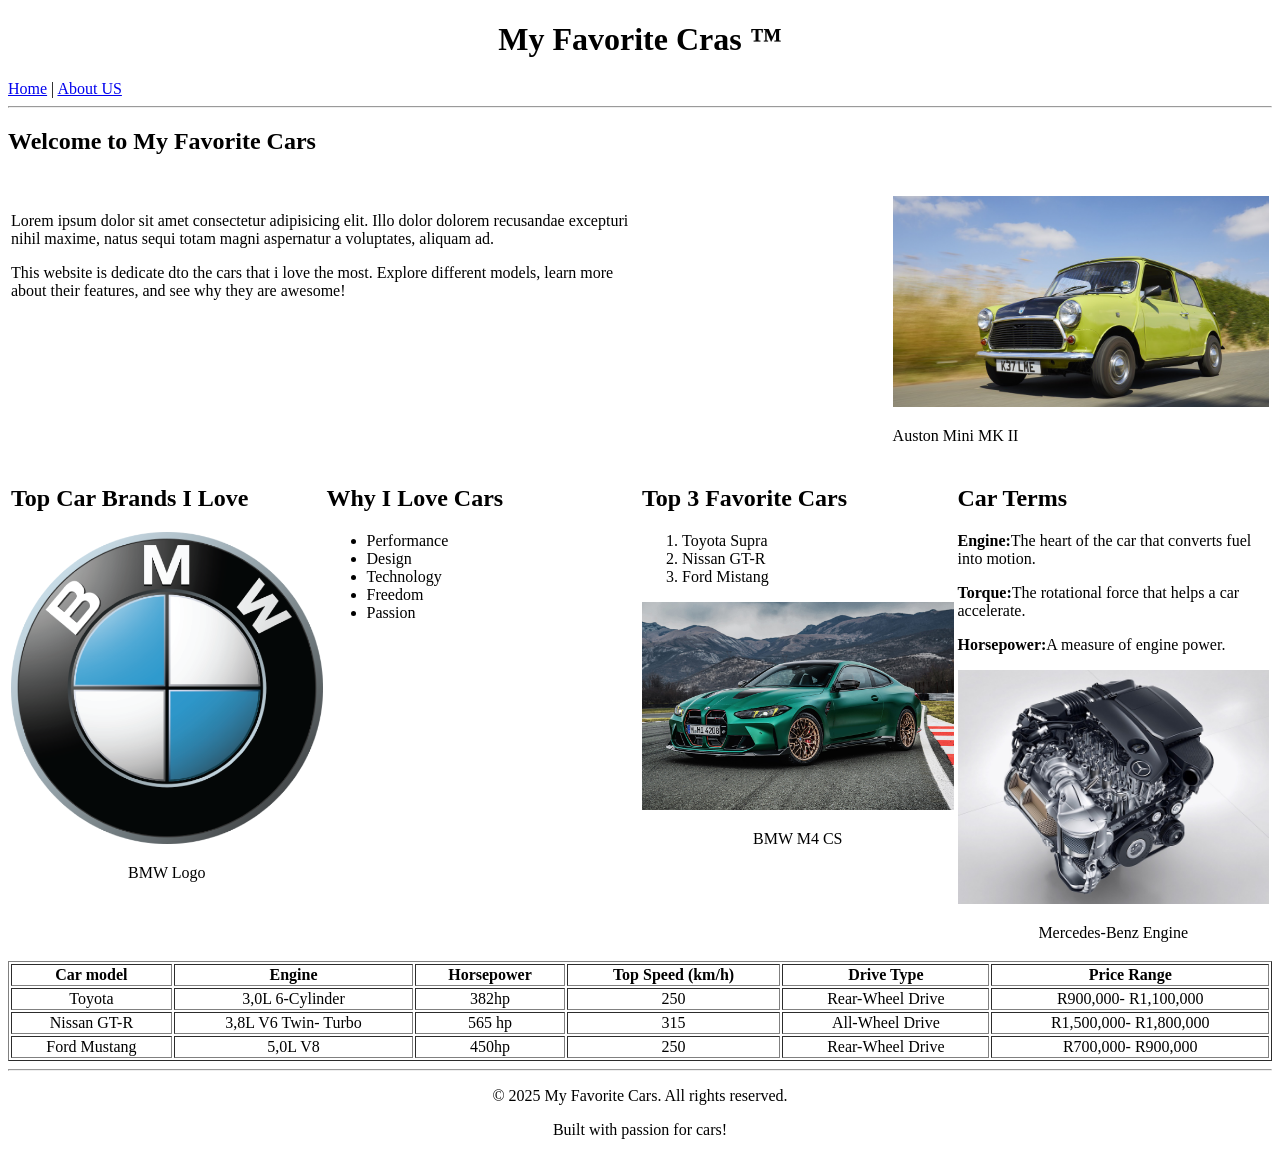
<file: Pracs/proj/index.html>
<!DOCTYPE html>
<html lang="en">
<head>
    <meta charset="UTF-8">
    <meta name="viewport" content="width=device-width, initial-scale=1.0">
    <title>My Favorite Cars</title>
</head>
<body>
    <h1 align="center">My Favorite Cras &trade;</h1>

    <!-- Where to navigate between the pages-->
     <a href="index.html">Home</a> | <a href="About Us.html">About US</a>
     <hr> <!--Adds a horizontal line after the heading of the page and the links that link between the home page and the About Us page-->

     <h2> Welcome to My Favorite Cars</h2>

     <table>
        <tr>
            <td border="1" align="left" valign="top" colspan="2">
                <p>Lorem ipsum dolor sit amet consectetur adipisicing elit. Illo dolor dolorem recusandae excepturi nihil maxime, natus sequi totam magni aspernatur a voluptates, aliquam ad.</p>
                <p>This website is dedicate dto the cars that i love the most. Explore different models, learn more about their features, and see why they  are awesome!</p>
            </td>
            <td border="1" align="right" valign="top" border="20" colspan="5" >
                <img src="Auston Mini MK II.png" alt="Mr Bean Car" width="60%" height="60%">
                <p align="center">Auston Mini MK II</p>

            </td>
            <br>
        </tr>

        <tr>
            <td align="left" valign="top" width="20%">
                <h2>Top Car Brands I Love</h2>
                <img src="BMW.png" alt="BMW Logo" width="100%" height="50%">
                <p align="center">BMW Logo</p>
            </td>

            <td align="left" valign="top" width="20%">
                <h2>Why I Love Cars</h2>
                <ul>
                    <li>Performance</li>
                    <li>Design</li>
                    <li>Technology</li>
                    <li>Freedom</li>
                    <li>Passion</li>
                </ul>
            </td>
            <td align="left" valign="top" width="20%">
               <h2>Top 3 Favorite Cars</h2> 
                <ol>
                    <li>Toyota Supra</li>
                    <li>Nissan GT-R</li>
                    <li>Ford Mistang</li>
                </ol>
                <img src="BMW M4 CS.jpg" alt="bmw m4 cs car" width="100%" height="50%">
                <p align="center">BMW M4 CS</p>
            </td>
            <td align="left" valign="top" width="20%">
                <h2>Car Terms</h2>
                <dl>
                    <p><b>Engine:</b>The heart of the car that converts fuel into motion.</p>
                    <p><b>Torque:</b>The rotational force that helps a car accelerate.</p>
                    <p><b>Horsepower:</b>A measure of engine power.</p>
                    <img src="Mercedes-Benz Engine.jpg" alt="Mercedes-Benz Engine" width="100%" height="50%">
                    <p align="center">Mercedes-Benz Engine</p>
                </dl>
            </td>
        </tr>

     </table>
     <table border="1" width="100%"> 
        <tr> 
            <th align="center">Car model</th>
            <th align="center">Engine</th>
            <th align="center">Horsepower </th>
            <th align="center">Top Speed (km/h)</th>
            <th align="center">Drive Type</th>
            <th align="center">Price Range</th>
 
        </tr>
            <tr>

                <td align="center">Toyota</td>
                <td align="center">3,0L 6-Cylinder</td>
                <td align="center">382hp</td>
                <td align="center">250</td>
                <td align="center">Rear-Wheel Drive</td>
                <td align="center">R900,000- R1,100,000</td>
            </tr>
            <tr>
                <td align="center">Nissan GT-R</td>
                <td align="center"> 3,8L V6 Twin- Turbo</td>
                <td align="center">565 hp</td>
                <td align="center">315</td>
                <td align="center">All-Wheel Drive</td>
                <td align="center">R1,500,000- R1,800,000</td>
            </tr>
            <tr>
                <td align="center">Ford Mustang</td>
                <td align="center">5,0L V8</td>
                <td align="center"> 450hp</td>
                <td align="center">250</td>
                <td align="center">Rear-Wheel Drive</td>
                <td align="center">R700,000- R900,000</td>
            </tr>

     </table>
     <hr>
     <footer align="center">
        <p>&copy; 2025 My Favorite Cars. All rights reserved.</p>
        <p>Built with passion for cars!</p>
     </footer>
    
</body>
</html> 
</file>
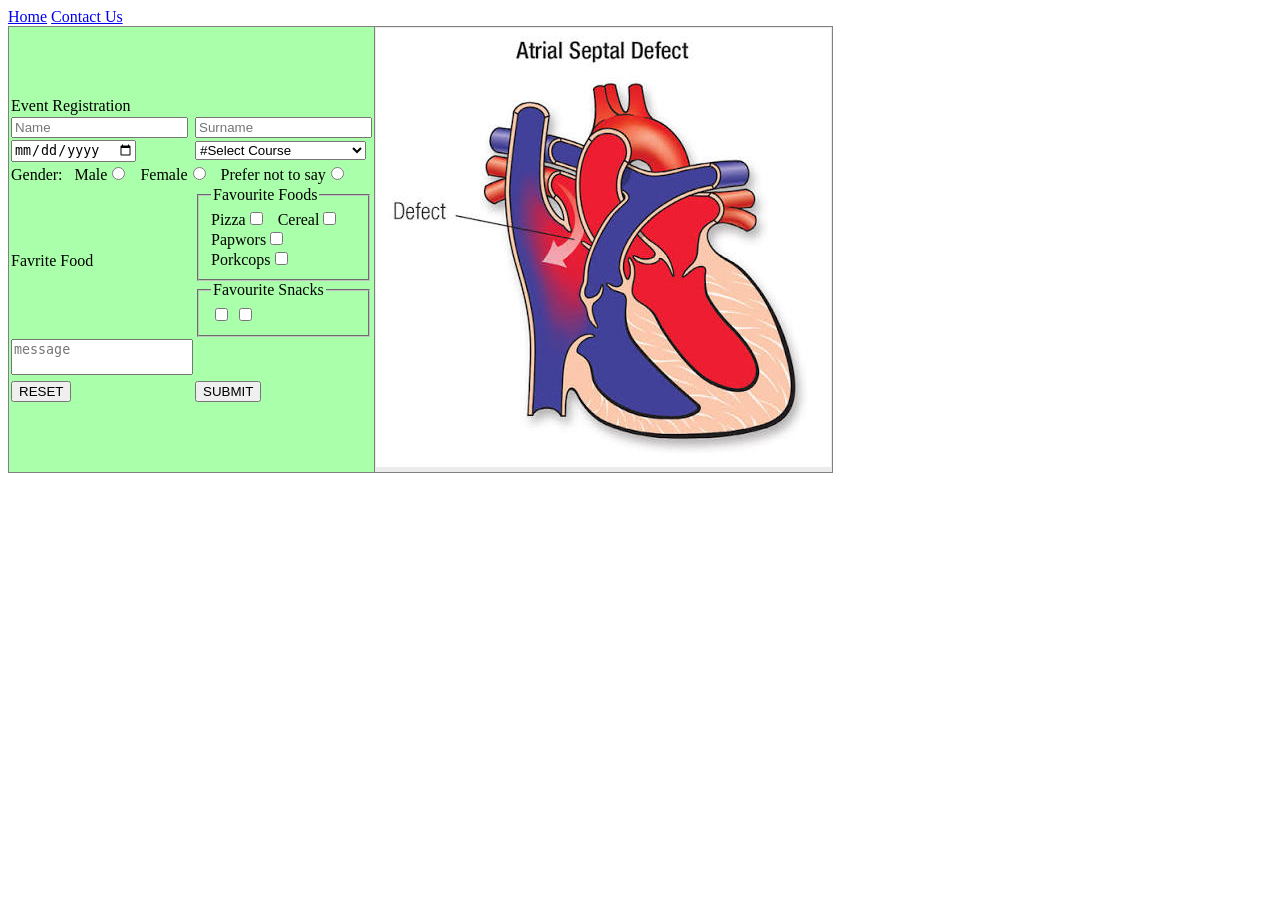
<file: Pracs/HTML code/5 Oct 2026/index.html>
<!DOCTYPE html>
<html lang="en">
<head>
    <meta charset="UTF-8">
    <meta name="viewport" content="width=device-width, initial-scale=1.0">
    <title>HTML  Form</title>
    <link rel="stylesheet" href="myCSS.css">
</head>
<body>
    <nav>
        <a href="index.html" target="_self">Home</a>
        <a href="#" target="_self">Contact Us</a>
    </nav>
    <table border width="50%">
        <tr>
            <td id="tableleft">
                <form action="" method="POST">
                    <table>
                        <tr>
                            <td colspan="2">
                                Event Registration
                            </td>
                        </tr>
                        <tr>
                            <td>
                                <input type="text" id="name" name="name" placeholder="Name">
                            </td>
                            <td>
                                <input type="text" id="surname" name="surname" placeholder="Surname">
                            </td>
                        </tr>
                        <tr>
                            <td>
                                <input type="date" id="dob" name="dob" placeholder="DOB">
                            </td>
                            <td>
                                <select name="Course" id="Course">
                                    <option value="default">#Select Course</option>
                                    <option value="softdev">Software Developer</option>
                                    <option value="SE">Software Engineer</option>
                                    <option value="Cyber">Cyber Security</option>
                                    <option value="BBA">Bach. of Business Admin</option>
                                </select>
                            </td>
                        </tr>

                        <tr>
                            <td colspan="2">
                                <label for="gender">Gender: </label> &nbsp;
                                <label>Male</label><input type="radio" name="gender" id="Male" value="Male"> &nbsp;
                                <label>Female</label><input type="radio" name="gender" id="Female" value="Female"> &nbsp;
                                <label>Prefer not to say</label><input type="radio" name="gender" id="Other" value="Other">
                            </td>
                        </tr>

                        <tr>
                            <td>
                                <label for="favefood">Favrite Food</label>
                            </td>
                            <td>
                                <fieldset>
                                    <legend>Favourite Foods</legend>
                                    <label for="pizza">Pizza</label><input type="checkbox" id="pizza" name="pizza" value="pizza"> &nbsp;
                                    <label for="Cereal">Cereal</label><input type="checkbox" id="Cereal" name="Cereal" value="Cereal"> &nbsp;
                                    <br>
                                    <label for="Papwors">Papwors</label><input type="checkbox" id="Papwors" name="Papwors" value="Papwors"> &nbsp;
                                    <label for="Porkchops">Porkcops</label><input type="checkbox" id="Porkchops" name="Porkchops" value="Porkchops">
                                </fieldset>

                                <fieldset>
                                    <legend>Favourite Snacks</legend>
                                    <label for="doritos"></label><input type="checkbox" name="doritos" id="doritos" value="doritos">
                                    <label for="Biltong"></label><input type="checkbox" name="Biltong" id="Biltong" value="Biltong">
                                </fieldset>
                            </td>
                        </tr>

                        <tr>
                            <td colspan="">
                                <textarea name="message" id="message" placeholder="message"></textarea>
                            </td>
                        </tr>

                        <tr>
                            <td><input type="reset" value="RESET"></td>
                            <td><input type="submit" value="SUBMIT"></td>
                        </tr>

                    </table>
                </form>
            </td>
            <td id="tableright" width="50%">
                <img src="images.jpg" alt="Camera" title="Camera">
            </td>
        </tr>

    </table>
</body>
</html>
</file>
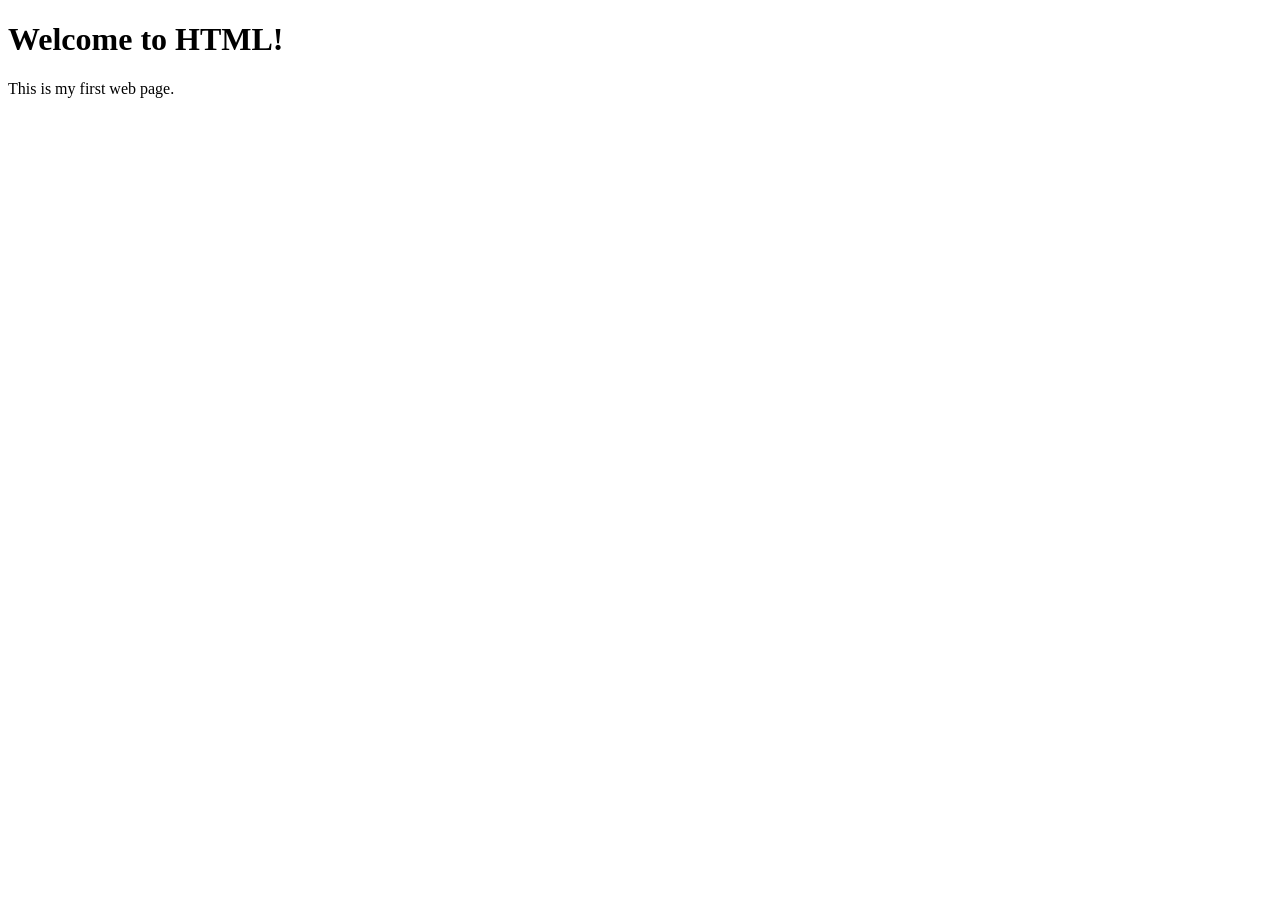
<file: Pracs/HTML code/First/index.html>
<!DOCTYPE html>
<html> 
    <head>
        <title> MY First Web Page</title>
        <link rel="stylesheet" href="">
    </head> 
    <body>
        <h1>Welcome to HTML!</h1>
        <p>This is my first web page.</p>
    </body>
</html>
</file>
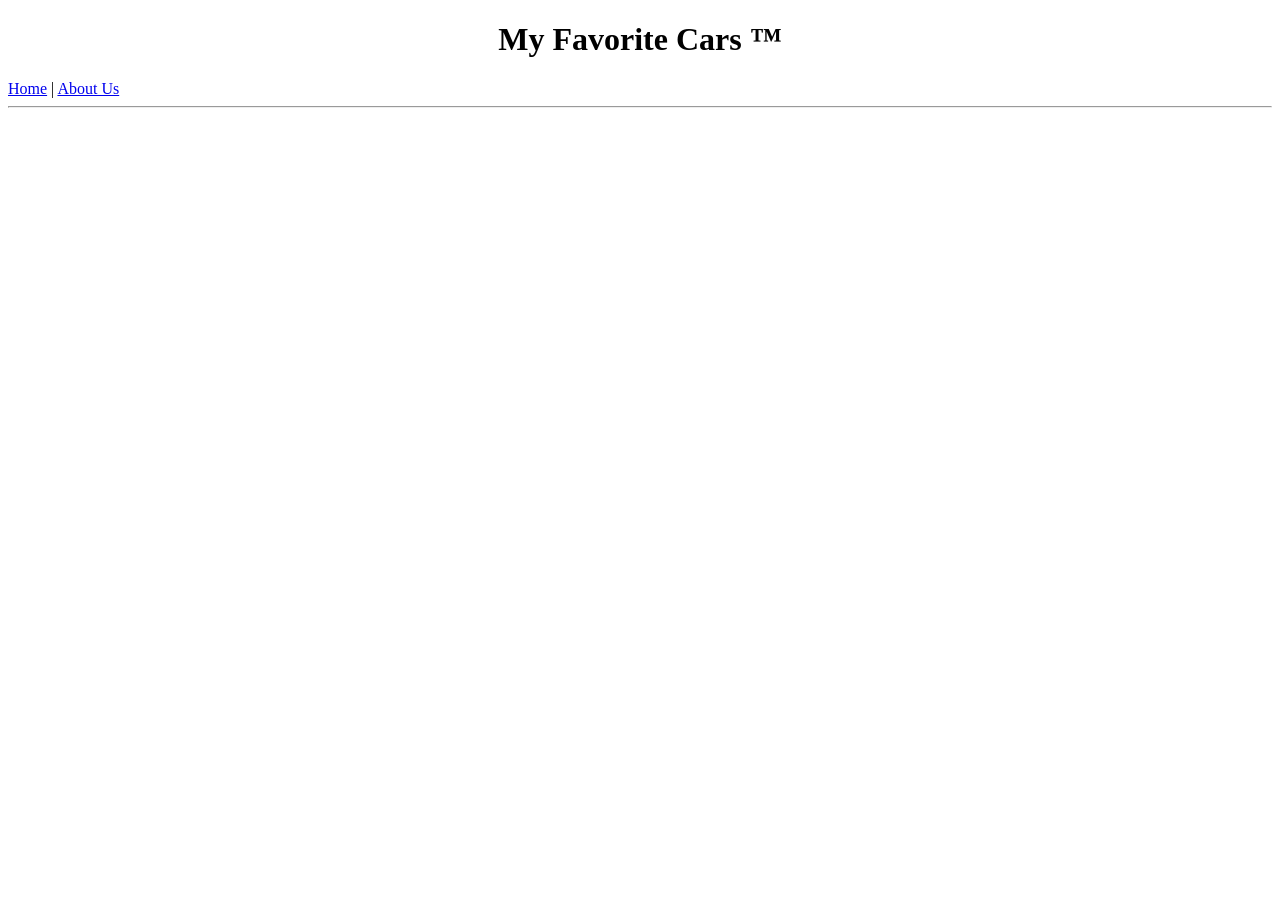
<file: Pracs/proj/About Us.html>
<!DOCTYPE html>
<html lang="en">
<head>
    <meta charset="UTF-8">
    <meta name="viewport" content="width=device-width, initial-scale=1.0">
    <title>About Us- My FAvorite CArs</title>
</head>
<body>
    <h1 align="center">My Favorite Cars &trade;</h1>

    <!-- Navigation between the home page -->
     <a href="index.html">Home</a> | <a href="About Us.html">About Us</a>
     <hr>
    
</body>
</html>
</file>
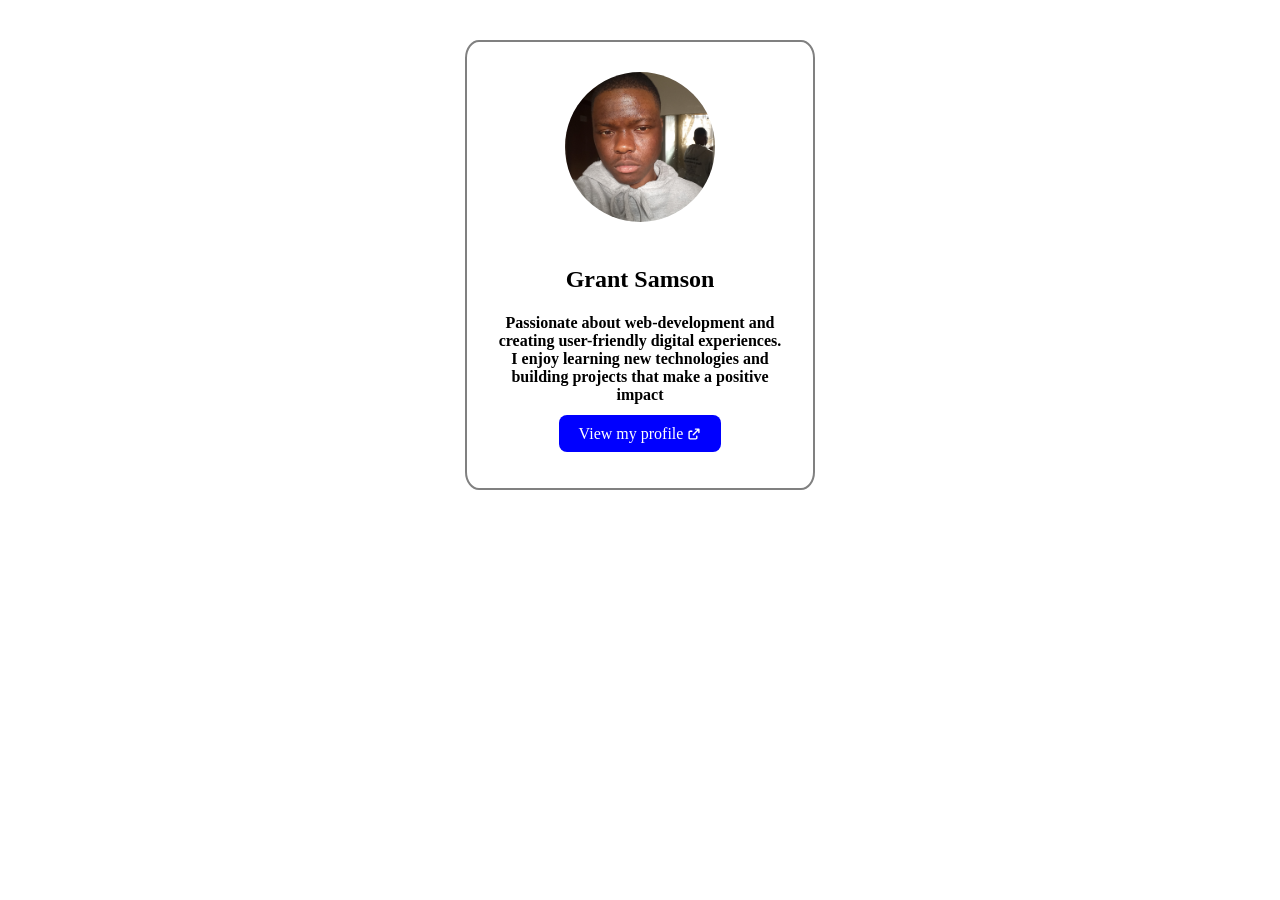
<file: Pracs/Friday Practical 9 October 2026/Profile Question 1/profile.html>
<!DOCTYPE html>
<html lang="en">
<head>
    <meta charset="UTF-8">
    <meta name="viewport" content="width=device-width, initial-scale=1.0">
    <title>Profile</title>
    <link rel="stylesheet" href="profile.css">
</head>
<body>
    <div align="center">
        <img src="Grant.jpeg" alt="Empty profile" class="image">

        <h2><strong>Grant Samson</strong></h2>
        <h4>Passionate about web-development and creating user-friendly digital experiences.<br>
             I enjoy learning new technologies and building projects that make a positive impact</h4>

            <a href="https://github.com/grant139-pixel" target="blank">View my profile 
                <i class="fa-solid fa-arrow-up-right-from-square">
                    <img src="arrow-up-right-from-square-solid-full.svg" alt="arrow" height="14px" width="auto">
                </i></a>
    </div>
    
</body>
</html>
</file>
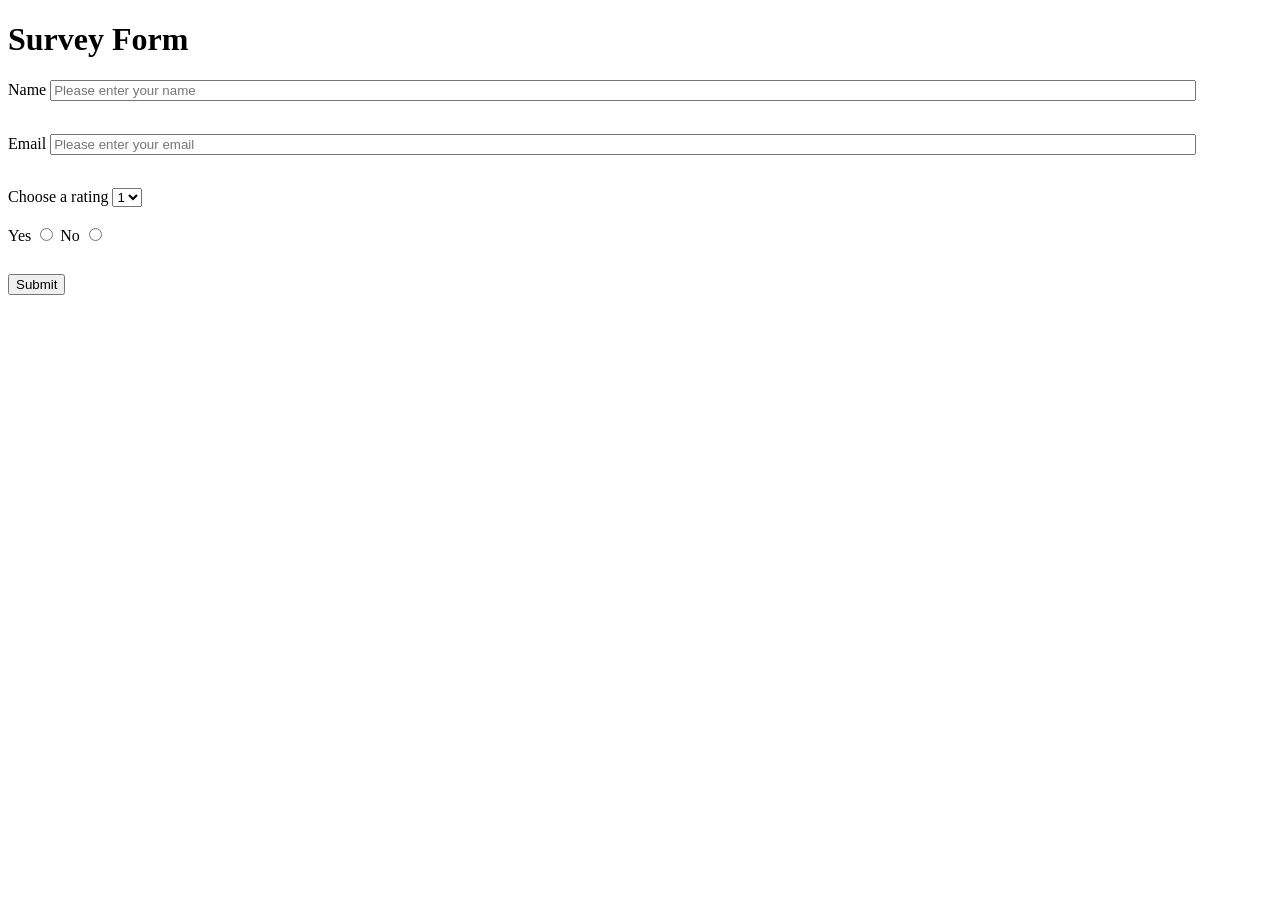
<file: Pracs/Friday Practical 9 October 2026/Survey Form Question 3/survey.html>
<!DOCTYPE html>
<html lang="en">
<head>
    <meta charset="UTF-8">
    <meta name="viewport" content="width=device-width, initial-scale=1.0">
    <title>Document</title>
    <style>
        input[type="text"],[type="email"]{
            width: 90%;
        }

        input{
            margin-bottom: 15px;
        }

        input{
            margin-bottom: 15px;
        }

        input:focus{
            outline: none;
            border: 2px solid grey;
            border-radius: 5px;
        }
    </style>
</head>
<body>
    <h1>Survey Form</h1>
    <form method="post">
        <label for="name">Name</label>
        <input type="text" id="name" name="name" placeholder="Please enter your name">
        <br><br>
        <label for="email">Email</label>
        <input type="email" id="emial" name="email" placeholder="Please enter your email">
        <br><br>

        <label for="rates">Choose a rating</label>
        <select name="rates" id="rates">
            <option value="1">1</option>
            <option value="2">2</option>
            <option value="3">3</option>
            <option value="4">4</option>
            <option value="5">5</option>
        </select>
        <br><br>

        <label for="for-yes">Yes</label>
        <input type="radio" id="yes" name="yes" value="yes">

        <label for="for-no">No</label>
        <input type="radio" id="no" name="no" value="no">
        <br><br>

        <input type="submit" value="Submit">

    </form>
</body>
</html>
</file>
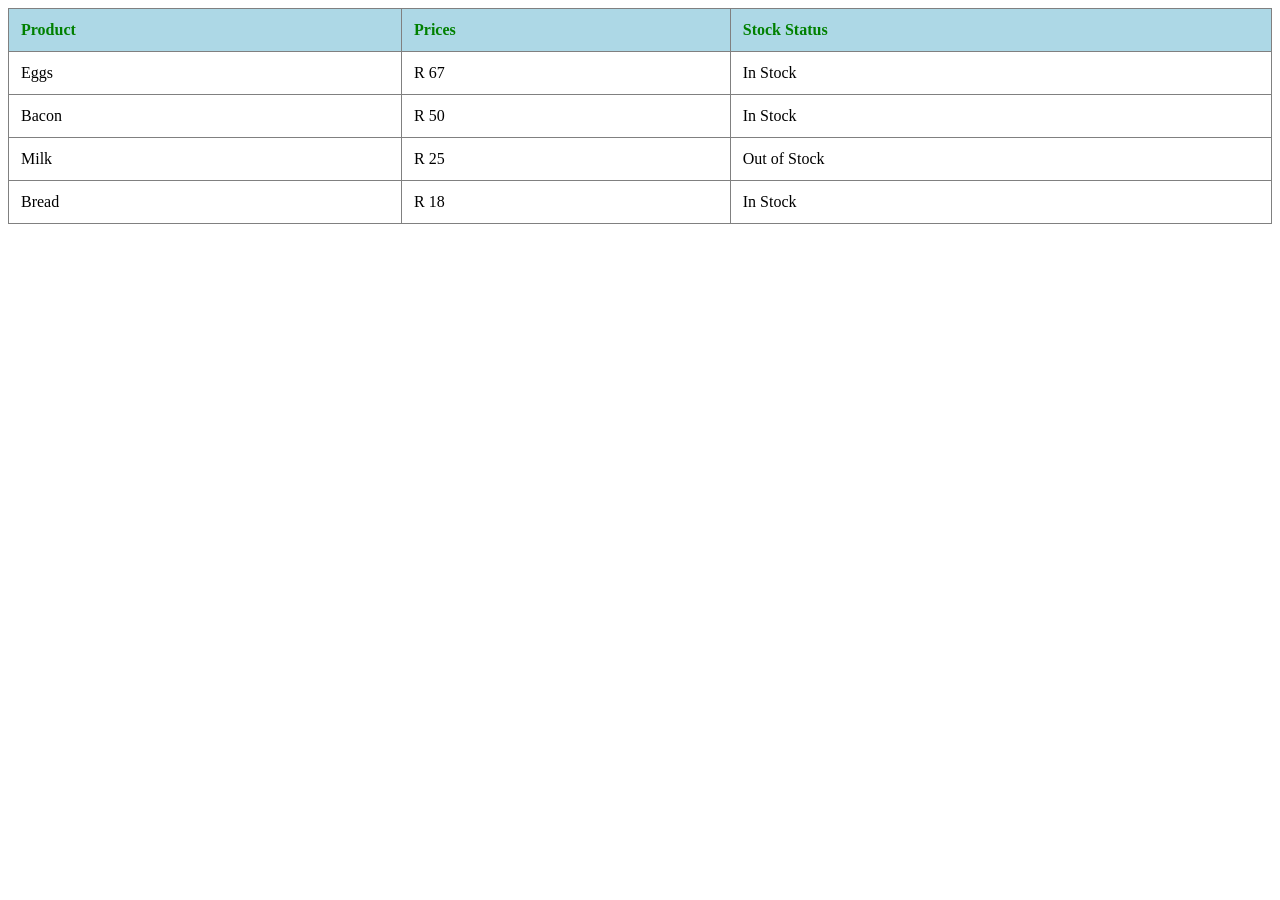
<file: Pracs/Friday Practical 9 October 2026/Table Question 2/Question2.html>
<!DOCTYPE html>
<html lang="en">
<head>
    <meta charset="UTF-8">
    <meta name="viewport" content="width=device-width, initial-scale=1.0">
    <title>Document</title>
    <link rel="stylesheet" href="Question2.css">

</head>
<body>
    <table border>
        <thead>
            <th>Product</th>
            <th>Prices</th>
            <th>Stock Status</th>
        </thead>
        <tbody>
            <tr>
                <td>Eggs</td>
                <td>R 67</td>
                <td>In Stock</td>
            </tr>
            <tr>
                <td>Bacon</td>
                <td>R 50</td>
                <td>In Stock</td>
            </tr>
            <tr>
                <td>Milk</td>
                <td>R 25</td>
                <td>Out of Stock</td>
            </tr>
            <tr>
                <td>Bread</td>
                <td>R 18</td>
                <td>In Stock</td>
            </tr>
        </tbody>
    </table>
</body>
</html>
</file>
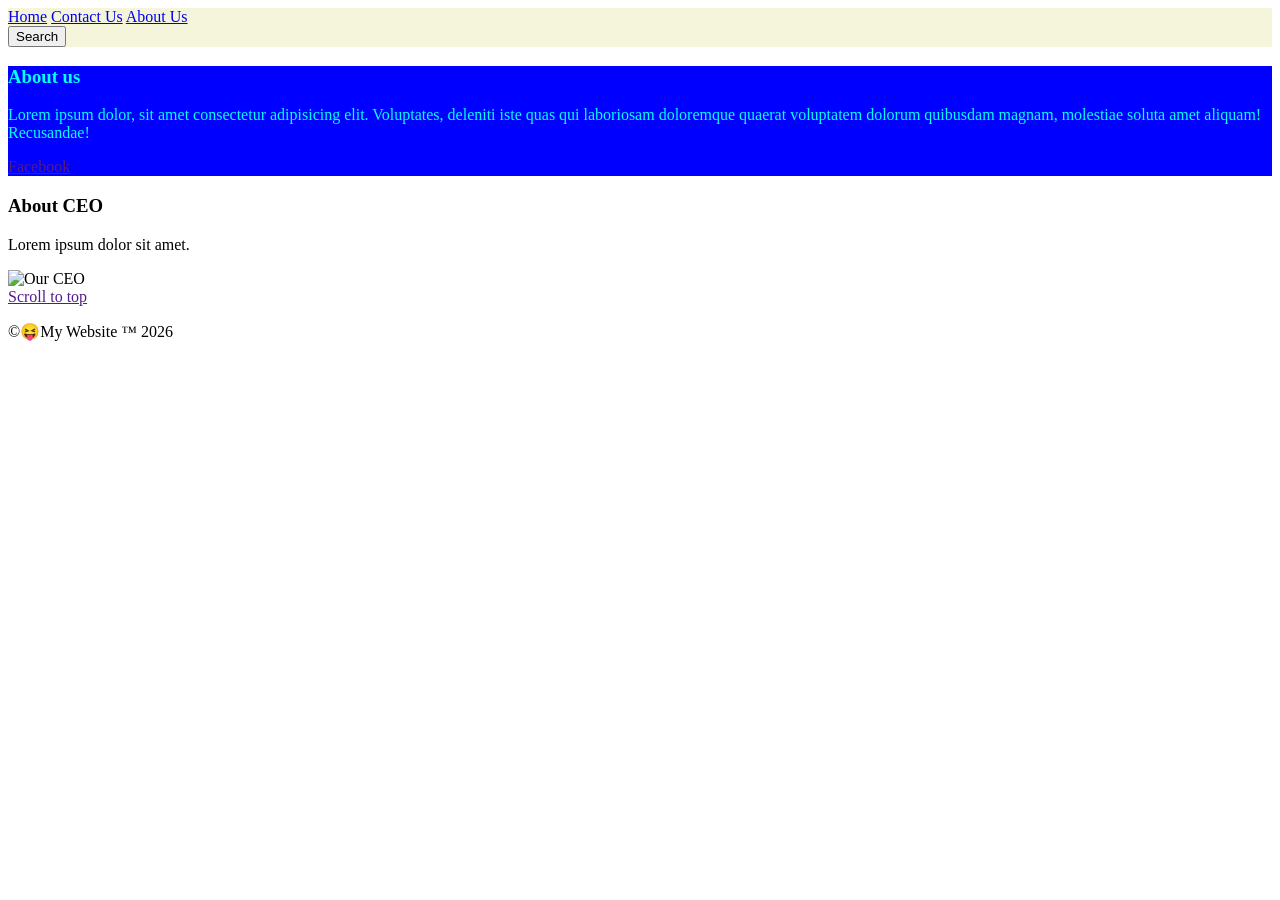
<file: Pracs/HTML code/First/AboutUs.html>
<!DOCTYPE html>
<html lang="en">
<head>
    <meta charset="UTF-8">
    <meta name="viewport" content="width=device-width, initial-scale=1.0">
    <title>About Us</title>
    <meta name="Keywords" content="Keyword1, Keyword2, Keyword3">
    <meta name="author" content="Grant">
    <meta name="Description" content="About us page">
</head>
<!--<style>
    body{
        background-color: red;
        color: pink;
    }
</style>-->
<body>
    <!-- 
    CSS is compiled of internal, external and inline code inorder to target attributes
    
    -->
    <header style="background-color: beige;"><!--Header section with links and a search button-->
        <nav><!--Links-->
            <a href="index.html" target="_self">Home</a>
            <a href="contact us.html">Contact Us</a>
            <a href="About Us.html">About Us</a>
        </nav>
        <div>
            <!--Search-->
            <button>Search</button>
        </div>

    </header>

    <section style="background-color: blue; color:aqua;"><!--Contains article and aside tags-->
        <article>
            <h1>About us</h1>
            <p>Lorem ipsum dolor, sit amet consectetur adipisicing elit. Voluptates, deleniti iste quas qui laboriosam doloremque quaerat voluptatem dolorum quibusdam magnam, molestiae soluta amet aliquam! Recusandae!</p>

        </article>
        <aside>
            <a href="" target="_blank"> Facebook</a>


        </aside>
        

    </section>

    <section><!-- COntains 2 articles-->
        <article>
            <h1>About CEO</h1>
            <p>Lorem ipsum dolor sit amet.</p>
        </article>
        <article>
            <img href="camera.png" alt="Our CEO">
        </article>
        

    </section>
    <footer>
        <a href="">Scroll to top</a>
        <p> &copy;😝My Website &trade; 2026</p>
    </footer>
</body>
</html>
</file>
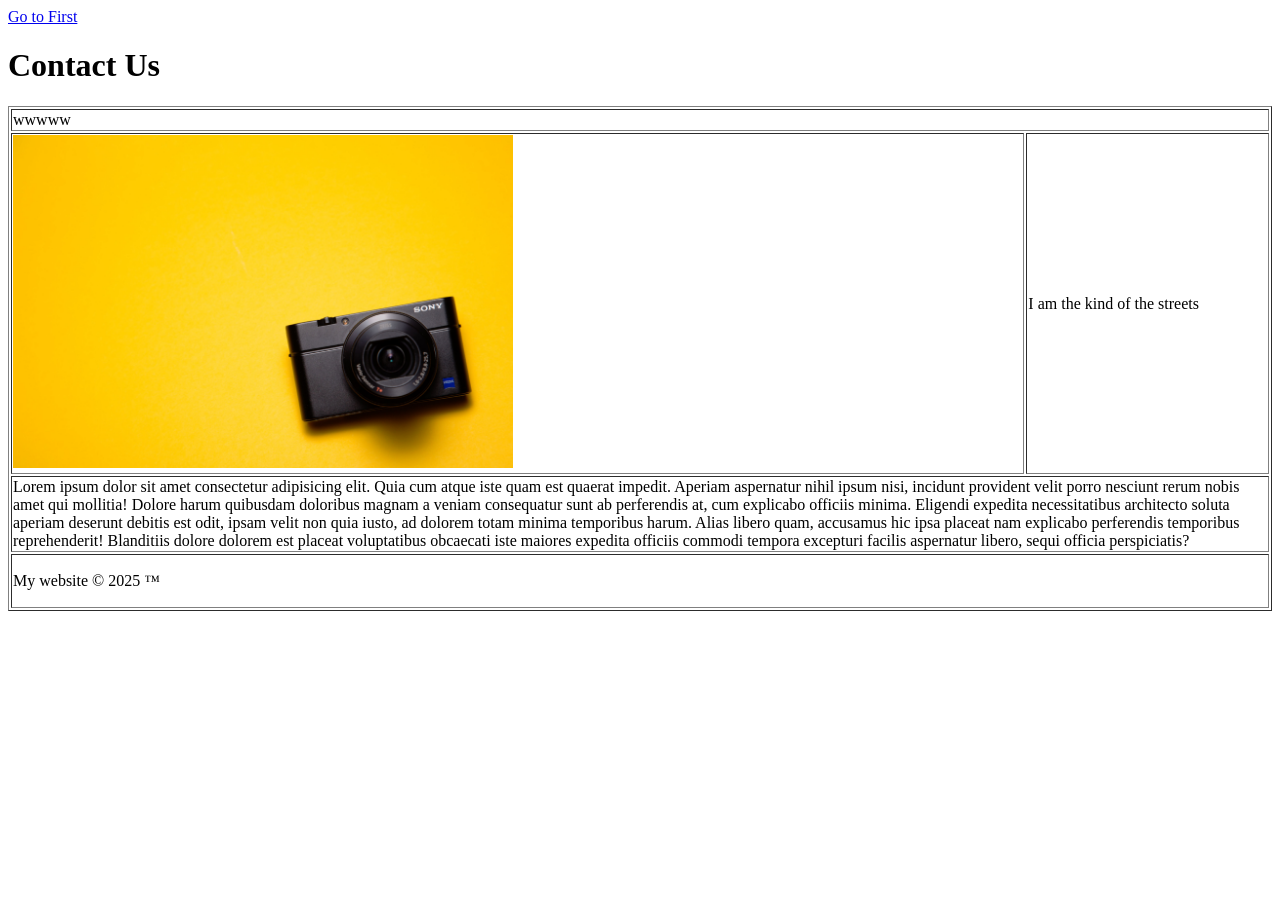
<file: Pracs/HTML code/First/contactus.html>
<!DOCTYPE html>
<html lang="en">
<head>
    <meta charset="UTF-8">
    <meta name="viewport" content="width=device-width, initial-scale=1.0">
    <meta name="Keywords" content="Shoes, Durban, Stellenbosch, Shirts, Soccer Boots">
    <meta name="Description" content="">
    <meta name="Keywords" content="">
    <meta name="Keywords" content="">
    <title>Contact us</title>
</head>
<body>
    <a href="index.html">Go to First</a>
    <h1>Contact Us</h1>
     
    <table border>
        <tr>
            <td colspan="2">wwwww</td>
        </tr>
        <tr>
            <td ><img src="camera.jpeg" alt="CAmera" width="500px" height="auto"></td>
            <td><p>I am the kind of the streets</p></td>
        </tr>
        <tr>
            <td colspan="2">Lorem ipsum dolor sit amet consectetur adipisicing elit. Quia cum atque iste quam est quaerat impedit. Aperiam aspernatur nihil ipsum nisi, incidunt provident velit porro nesciunt rerum nobis amet qui mollitia! Dolore harum quibusdam doloribus magnam a veniam consequatur sunt ab perferendis at, cum explicabo officiis minima. Eligendi expedita necessitatibus architecto soluta aperiam deserunt debitis est odit, ipsam velit non quia iusto, ad dolorem totam minima temporibus harum. Alias libero quam, accusamus hic ipsa placeat nam explicabo perferendis temporibus reprehenderit! Blanditiis dolore dolorem est placeat voluptatibus obcaecati iste maiores expedita officiis commodi tempora excepturi facilis aspernatur libero, sequi officia perspiciatis?</td>
        </tr>
        <tr>
            <td colspan="2"><p>My website &copy; 2025 &trade;</p>
            </td>
        </tr>
    </table>
</body>
</html>
</file>
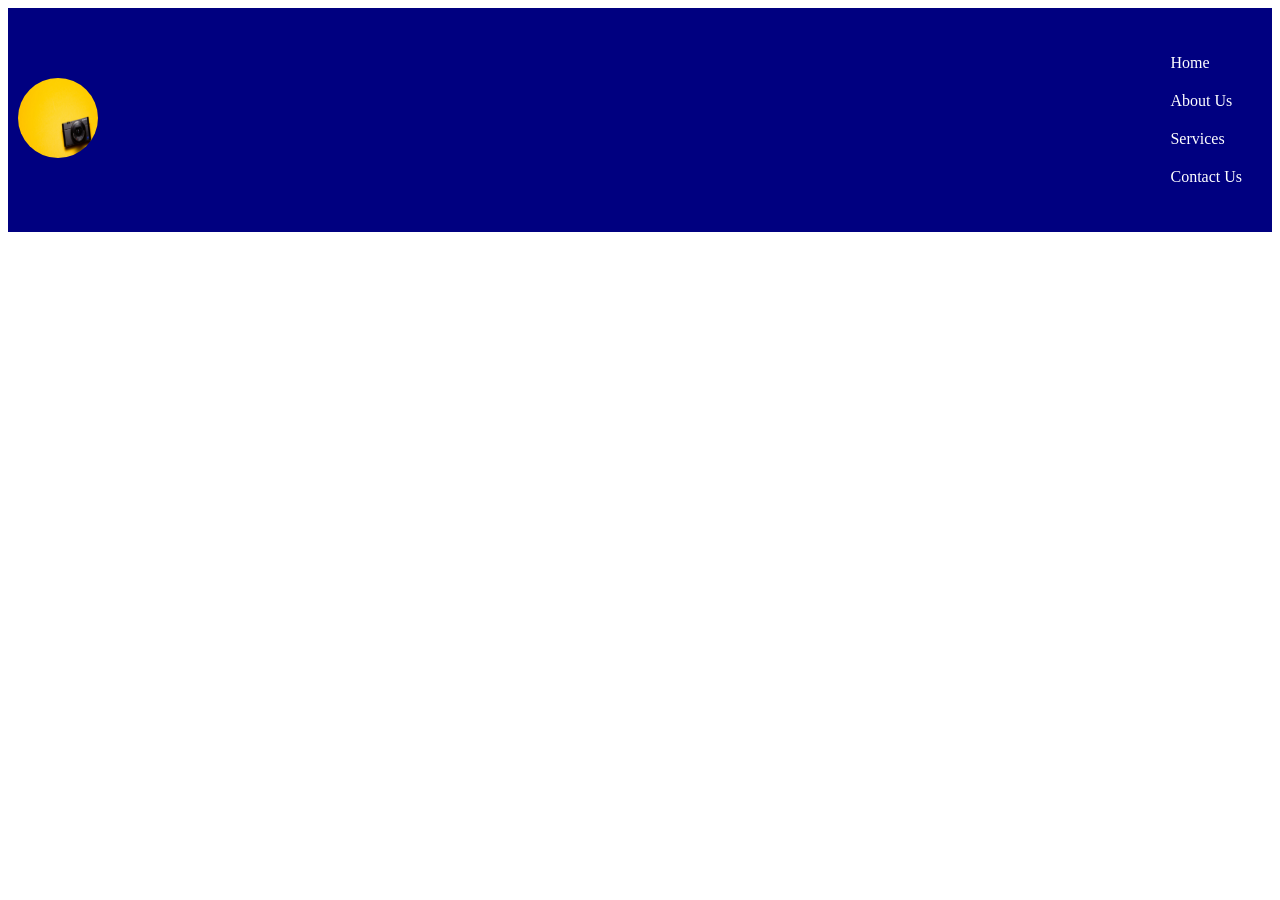
<file: Pracs/HTML code/First/navbar.html>
<!DOCTYPE html>
<html lang="en">
<head>
    <meta charset="UTF-8">
    <meta name="viewport" content="width=device-width, initial-scale=1.0">
    <title>How to create a navigation bar</title>
</head>
<body>
    <nav>
        <div class="logo">
            <img src="camera.jpeg">
        </div>
        <div class="lis">
            <ul>
                <li>Home</li>
                <li>About Us</li>
                <li>Services</li>
                <li>Contact Us</li>
            </ul>
        </div>
    </nav>
    
</body>
</html>
<style>
    nav {
        display: flex;
        align-items: center;
        justify-content: space-between;
        background: navy;
        padding: 10px;
    }

    .logo img {
        width: 80px;
        height: 80px;
        border-radius: 50%;
    }

    .lis ul{
        padding: 10px;
        color: #fff;
       align-items: center ;
    }

    .lis ul li{
        padding: 10px;
        color: #fff;
        list-style: none;

    }


</style>
</file>
<file: Pracs/HTML code/5 Oct 2026/myCSS.css>
/* left side tableleft should have a light green backgrouynd colour
 right side should have a light gray background colour 
 Collapse the tableborder so it has a single liner
 
 */

#tableleft{
    background-color: rgb(170, 255, 170);
}

#tableright{
    background-color: rgb(235, 235,235);
}

table {
    border-collapse: collapse;
}

#message {
    resize: none;
}
</file>
<file: Pracs/Friday Practical 9 October 2026/Profile Question 1/profile.css>
.image {
    width: 150px;         
    height: 150px;
    border-radius: 50%;    
    object-fit: cover;
    margin-bottom: 20px;
    object-fit: cover;
}

body{
    margin: 40px auto;
    justify-content: center;
    align-items: center;
    border: 2px solid gray;
    min-height: 50vh;
    border-radius: 4%;
    padding: 30px;
    width: 350px;
    text-align: center;
    box-sizing: border-box;
}

a {
    text-decoration: none;
    color: white;
    border: blue;
    background-color: blue;
    cursor: pointer;
    border-radius: 8px;
    padding: 10px;
    padding-left: 20px;
    padding-right: 20px;
}

a:hover{
    color: blue;
    background-color: lightgrey;
}

i{
    display: inline-block;
    vertical-align: middle;
    color: white;
}
</file>
<file: Pracs/Friday Practical 9 October 2026/Table Question 2/Question2.css>
table{
    border-collapse: collapse;
    width: 100%;
}

th, td {
  padding: 12px;
}

thead th {
  text-align: left;
  background-color: lightblue;
  color: green;
}
</file>
